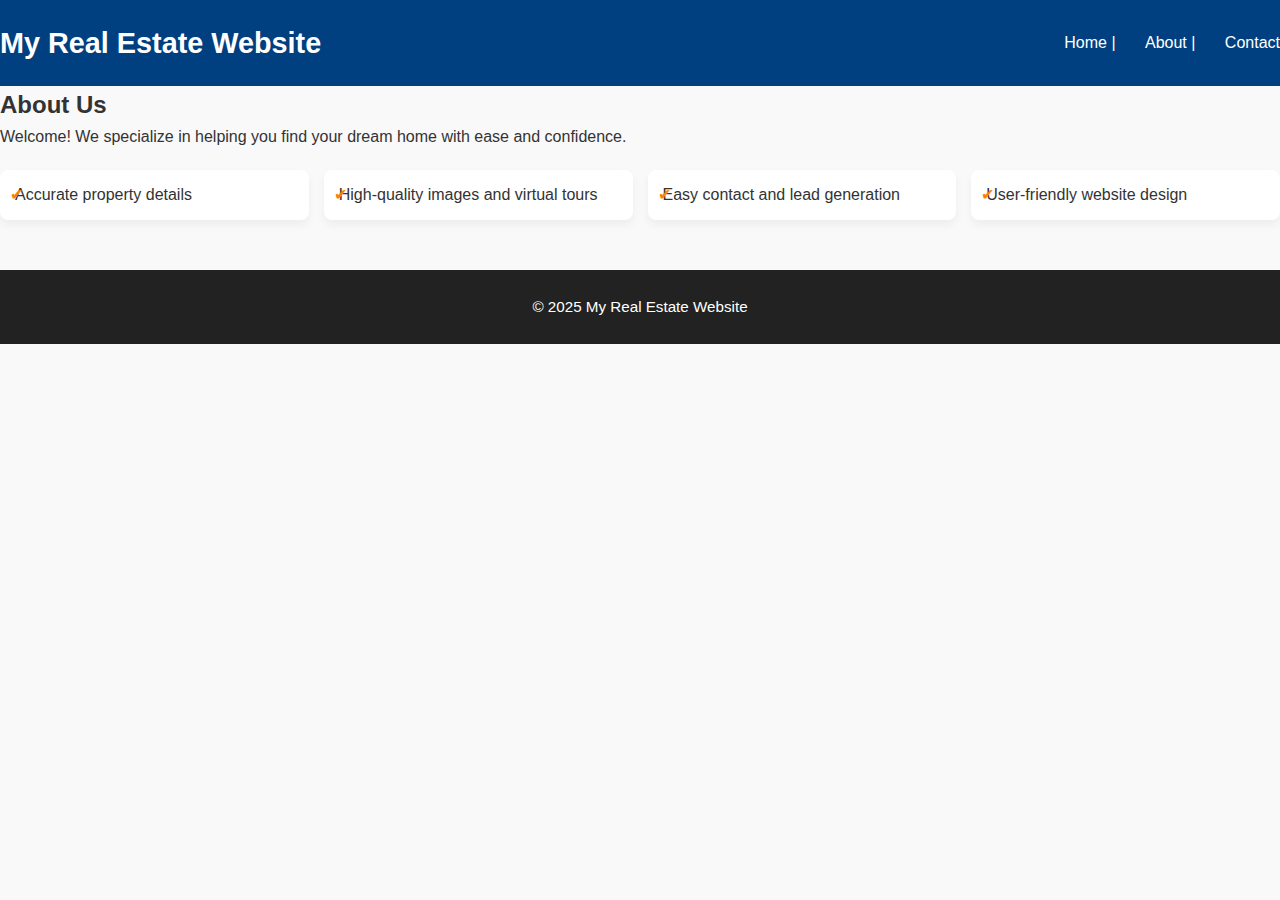
<file: about.html>
<!DOCTYPE html>
<html lang="en">
<head>
  <meta charset="UTF-8">
  <meta name="viewport" content="width=device-width, initial-scale=1.0">
  <title>About Us - My Real Estate Website</title>
  <link rel="stylesheet" href="style.css">
</head>
<body>
  <header>
    <h1>My Real Estate Website</h1>
    <nav>
      <a href="index.html">Home</a> |
      <a href="about.html">About</a> |
      <a href="contact.html">Contact</a>
    </nav>
  </header>

  <main>
    <h2>About Us</h2>
    <p>Welcome! We specialize in helping you find your dream home with ease and confidence.</p>
    <ul>
      <li>Accurate property details</li>
      <li>High-quality images and virtual tours</li>
      <li>Easy contact and lead generation</li>
      <li>User-friendly website design</li>
    </ul>
  </main>

  <footer>
    <p>© 2025 My Real Estate Website</p>
  </footer>
</body>
</html>
</file>
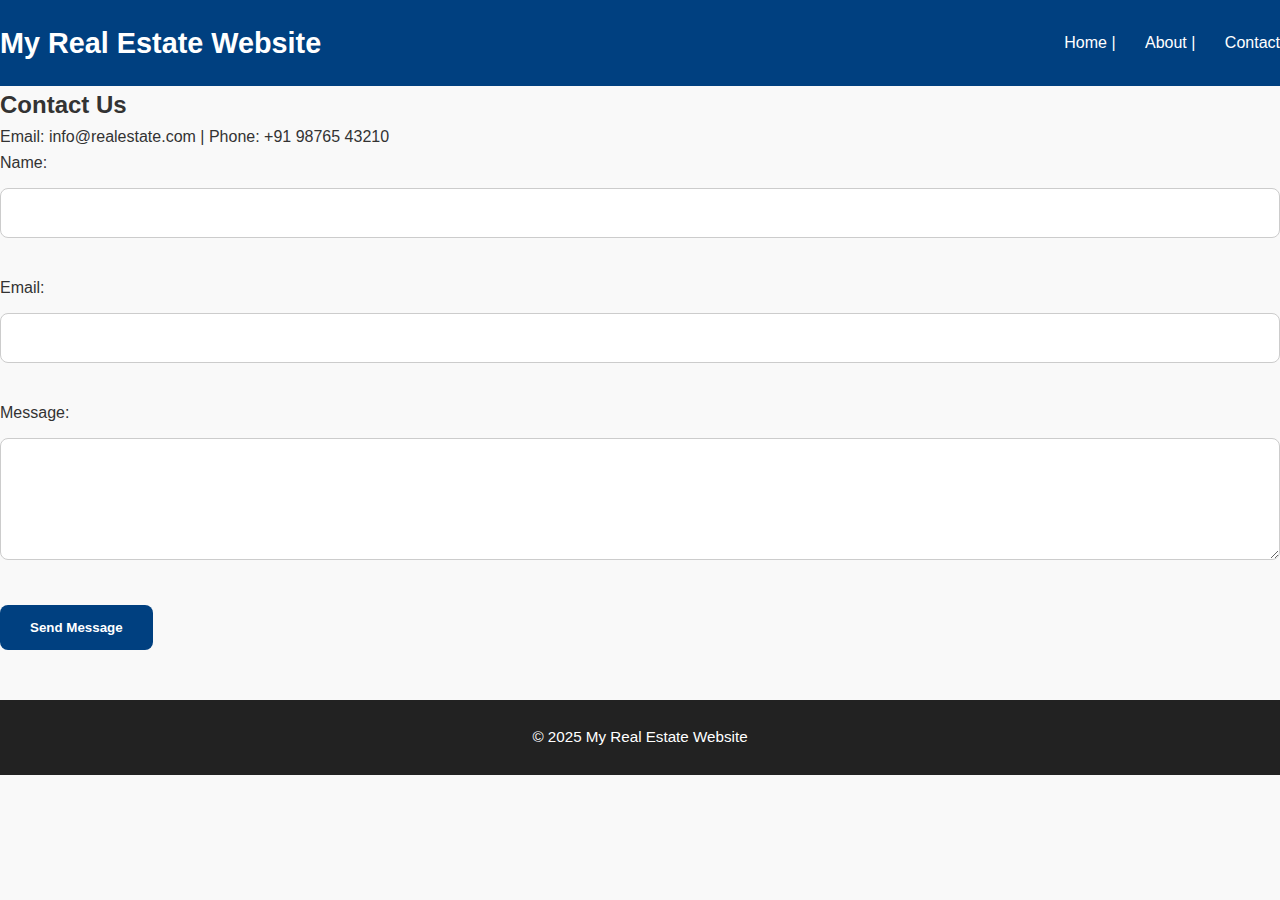
<file: contact.html>
<!DOCTYPE html>
<html lang="en">
<head>
  <meta charset="UTF-8">
  <meta name="viewport" content="width=device-width, initial-scale=1.0">
  <title>Contact Us - My Real Estate Website</title>
  <link rel="stylesheet" href="style.css">
</head>
<body>
  <header>
    <h1>My Real Estate Website</h1>
    <nav>
      <a href="index.html">Home</a> |
      <a href="about.html">About</a> |
      <a href="contact.html">Contact</a>
    </nav>
  </header>

  <main>
    <h2>Contact Us</h2>
    <p>Email: info@realestate.com | Phone: +91 98765 43210</p>

    <form id="contactForm">
      <label>Name:</label><br>
      <input type="text" id="name" required><br><br>
      <label>Email:</label><br>
      <input type="email" id="email" required><br><br>
      <label>Message:</label><br>
      <textarea id="message" rows="5" required></textarea><br><br>
      <button type="submit">Send Message</button>
    </form>
  </main>

  <footer>
    <p>© 2025 My Real Estate Website</p>
  </footer>

  <script>
    document.getElementById("contactForm").addEventListener("submit", function(e){
      e.preventDefault();
      alert("Thank you! Your message has been sent.");
      this.reset();
    });
  </script>
</body>
</html>
</file>
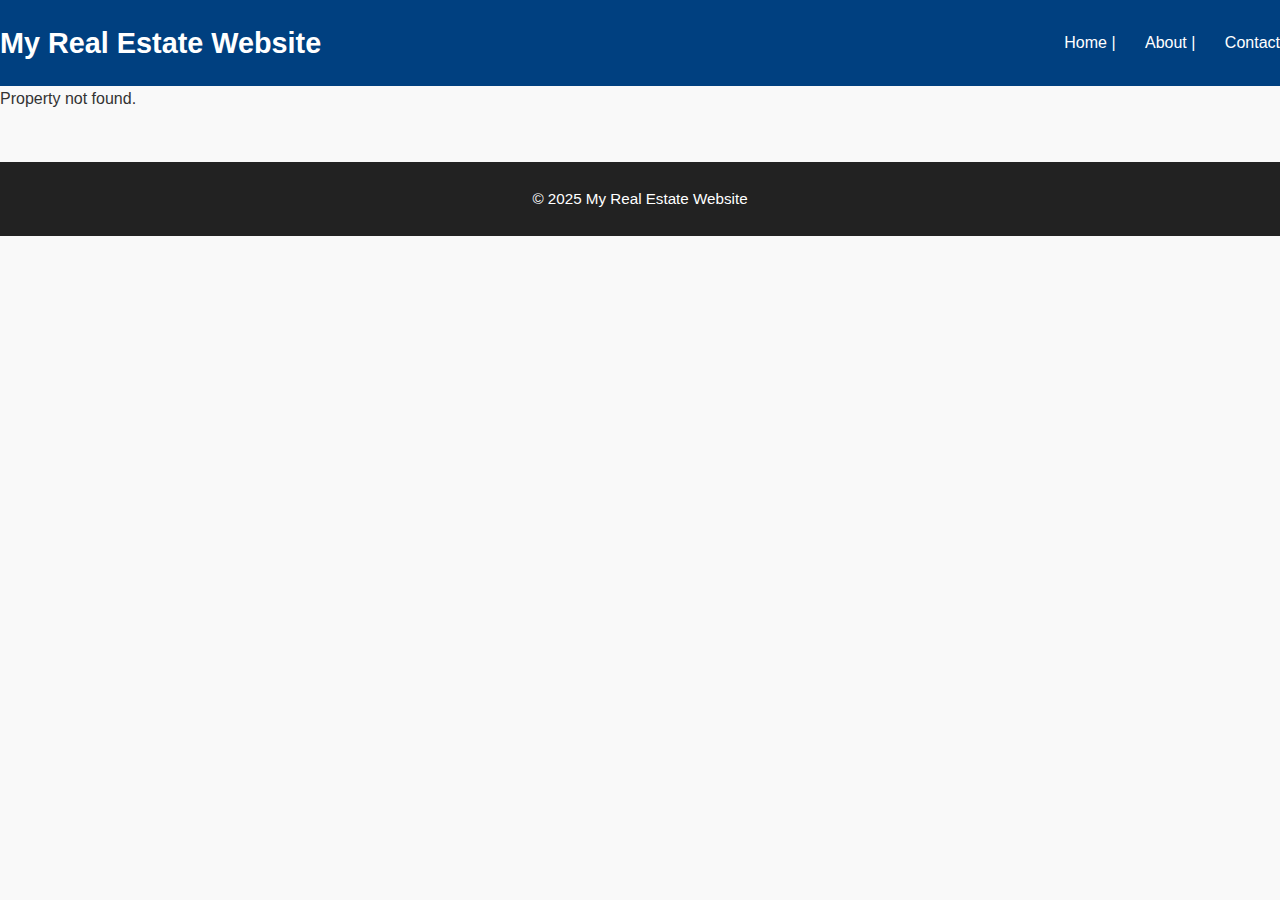
<file: property.html>
<!DOCTYPE html>
<html lang="en">
<head>
  <meta charset="UTF-8">
  <meta name="viewport" content="width=device-width, initial-scale=1.0">
  <title>Property Details - My Real Estate Website</title>
  <link rel="stylesheet" href="style.css">
</head>
<body>
  <header>
    <h1>My Real Estate Website</h1>
    <nav>
      <a href="index.html">Home</a> |
      <a href="about.html">About</a> |
      <a href="contact.html">Contact</a>
    </nav>
  </header>

  <main>
    <div id="property-details">
  <h2 id="property-name">2 BHK Apartment</h2>

  <!-- Image Slider -->
  <div class="slider-container">
    <button id="prevBtn">&#10094;</button>
    <img id="property-image" src="images\2bhk.jpeg" alt="Property Image">
    <button id="nextBtn">&#10095;</button>
  </div>

  <p id="property-price">Price: ₹45 Lakhs</p>
  <p id="property-area">Area: 1200 sq ft</p>
  <p id="property-location">Location: Pune</p>
  <p id="property-amenities">Amenities: Pool, Gym, Parking</p>


  <div class="slider-container">
    <button id="prevBtn">&#10094;</button>
    <img id="property-image" src="images\3bhk.jpg" alt="Property Image">
    <button id="nextBtn">&#10095;</button>
  </div>


  <!-- Enquiry Form -->
  <div id="enquiry-form-container">
    <h3>Enquire About This Property</h3>
    <div class="form-wrapper">
      <iframe src="https://docs.google.com/forms/d/e/1FAIpQLSfq7cz0YT4fILPo9abuZ_6S6RkKUwzP6zc9Pdtu3u7-Bj1p3w/viewform?embedded=true"
              width="100%" height="950" frameborder="0" marginheight="0" marginwidth="0">Loading…</iframe>
    </div>
  </div>
</div>

  </main>

  <footer>
    <p>© 2025 My Real Estate Website</p>
  </footer>

  <script src="property.js"></script>
</body>
</html>
</file>
<file: style.css>
/* Reset */
* {
    margin: 0;
    padding: 0;
    box-sizing: border-box;
    font-family: 'Arial', sans-serif;
}

body {
    line-height: 1.6;
    color: #333;
    background: #f9f9f9;
}

/* Container */
.container {
    width: 90%;
    max-width: 1200px;
    margin: auto;
}

/* Header */
header {
    background: #004080;
    color: #fff;
    padding: 20px 0;
    position: sticky;
    top: 0;
    z-index: 1000;
    display: flex;
    justify-content: space-between;
    align-items: center;
}

header h1 {
    font-size: 1.8rem;
    font-weight: bold;
}

nav a {
    color: #fff;
    text-decoration: none;
    margin-left: 25px;
    font-weight: 500;
    transition: color 0.3s;
}

nav a:hover {
    color: #ff8000;
}

/* Hero Section */
.hero {
    position: relative;
    background: url('images/2bhk.jpeg') no-repeat center center/cover;
    height: 500px;
    display: flex;
    align-items: center;
    justify-content: center;
    text-align: center;
    color: #fff;
}

.hero::after {
    content: '';
    position: absolute;
    top: 0; left: 0;
    width: 100%; height: 100%;
    background: rgba(0, 0, 0, 0.5);
}

.hero .container {
    position: relative;
    z-index: 1;
}

.hero h2 {
    font-size: 3rem;
    margin-bottom: 15px;
}

.hero p {
    font-size: 1.2rem;
    margin-bottom: 25px;
}

.btn {
    background: #ff8000;
    color: #fff;
    padding: 14px 30px;
    text-decoration: none;
    border-radius: 6px;
    font-weight: bold;
    transition: background 0.3s, transform 0.3s;
}

.btn:hover {
    background: #e67300;
    transform: translateY(-3px);
}

/* Sections */
.section {
    padding: 60px 0;
}

/* Units Section */
.units {
    display: flex;
    flex-wrap: wrap;
    gap: 25px;
    justify-content: center;
}

.unit {
    background: #fff;
    flex: 1 1 300px;
    max-width: 350px;
    padding: 25px;
    border-radius: 12px;
    box-shadow: 0 10px 20px rgba(0,0,0,0.1);
    text-align: center;
    transition: transform 0.3s, box-shadow 0.3s;
}

.unit:hover {
    transform: translateY(-5px);
    box-shadow: 0 15px 25px rgba(0,0,0,0.2);
}

.unit h3 {
    margin-bottom: 10px;
    color: #004080;
}

/* Amenities */
ul {
    list-style: none;
    display: grid;
    grid-template-columns: repeat(auto-fit, minmax(200px, 1fr));
    gap: 15px;
    padding-top: 20px;
}

ul li {
    padding-left: 25px;
    position: relative;
    background: #fff;
    padding: 12px 15px;
    border-radius: 8px;
    box-shadow: 0 5px 10px rgba(0,0,0,0.05);
}

ul li::before {
    content: '✔';
    position: absolute;
    left: 10px;
    color: #ff8000;
}

/* Contact Form */
form input, form textarea {
    width: 100%;
    padding: 15px;
    margin: 12px 0;
    border: 1px solid #ccc;
    border-radius: 8px;
    transition: border 0.3s, box-shadow 0.3s;
    font-size: 1rem;
}

form input:focus, form textarea:focus {
    border-color: #004080;
    box-shadow: 0 0 8px rgba(0, 64, 128, 0.3);
    outline: none;
}

form button {
    background: #004080;
    color: #fff;
    padding: 15px 30px;
    border: none;
    cursor: pointer;
    font-weight: bold;
    border-radius: 8px;
    transition: background 0.3s, transform 0.3s;
}

form button:hover {
    background: #003366;
    transform: translateY(-2px);
}

/* Footer */
footer {
    background: #222;
    color: #fff;
    text-align: center;
    padding: 25px 0;
    margin-top: 50px;
    font-size: 0.95rem;
}

/* Responsive */
@media (max-width: 992px) {
    nav {
        text-align: center;
        margin-top: 10px;
    }

    nav a {
        display: inline-block;
        margin: 10px 15px;
    }
}

@media (max-width: 768px) {
    .hero h2 {
        font-size: 2rem;
    }

    .hero p {
        font-size: 1rem;
    }

    .units {
        flex-direction: column;
        align-items: center;
    }
}

@media (max-width: 480px) {
    form input, form textarea, form button {
        font-size: 0.95rem;
    }
}
header .logo {
    height: 50px; /* adjust size as needed */
    width: auto;
    display: inline-block;
    vertical-align: middle;
}
.unit img.unit-img {
    width: 100%;          /* Full width of the card */
    height: auto;         /* Auto height based on image ratio */
    max-height: 250px;    /* Optional: max height for uniformity */
    object-fit: cover;    /* Crop if needed while maintaining ratio */
    border-radius: 10px;  
    margin-bottom: 15px;  
    transition: transform 0.3s;  
}

.unit img.unit-img:hover {
    transform: scale(1.05); /* Slight zoom on hover */
}


@media (max-width: 992px) {
    .unit img.unit-img {
        max-height: 200px; /* Adjust height for tablets */
    }
}

@media (max-width: 768px) {
    .unit img.unit-img {
        max-height: 180px; /* Adjust height for mobile */
    }
}

@media (max-width: 480px) {
    .unit img.unit-img {
        max-height: 150px; /* Smaller screens */
    }
}
</file>
